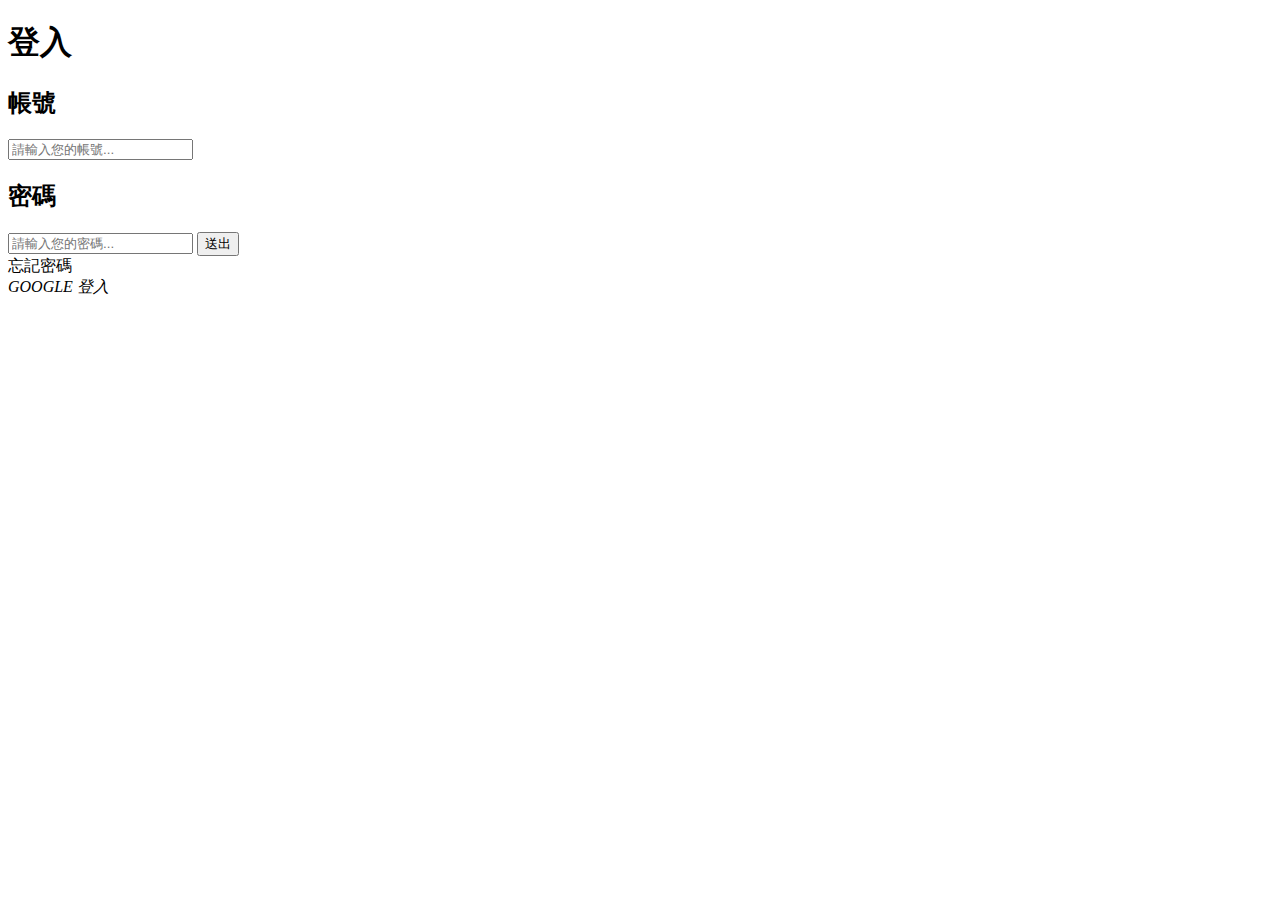
<file: frontEnd/loginPage/loginIndex.html>
<!DOCTYPE html>
<html lang="en">
<head>
    <meta charset="UTF-8">
    <meta http-equiv="X-UA-Compatible" content="IE=edge">
    <meta name="viewport" content="width=device-width, initial-scale=1.0">
    <title>會員</title>
</head>
<body>
    <h1>登入</h1>
    <div>
        <form>
            <h2>帳號</h2>
            <input type="text" placeholder="請輸入您的帳號...">
            <h2>密碼</h2>
            <input type="text" placeholder="請輸入您的密碼...">
            <button>送出</button>
            <div>忘記密碼</div>
            <div><i class="fa-brands fa-google">GOOGLE 登入</i></div>
        </form>
    </div>
    
</body>
</html>
</file>
